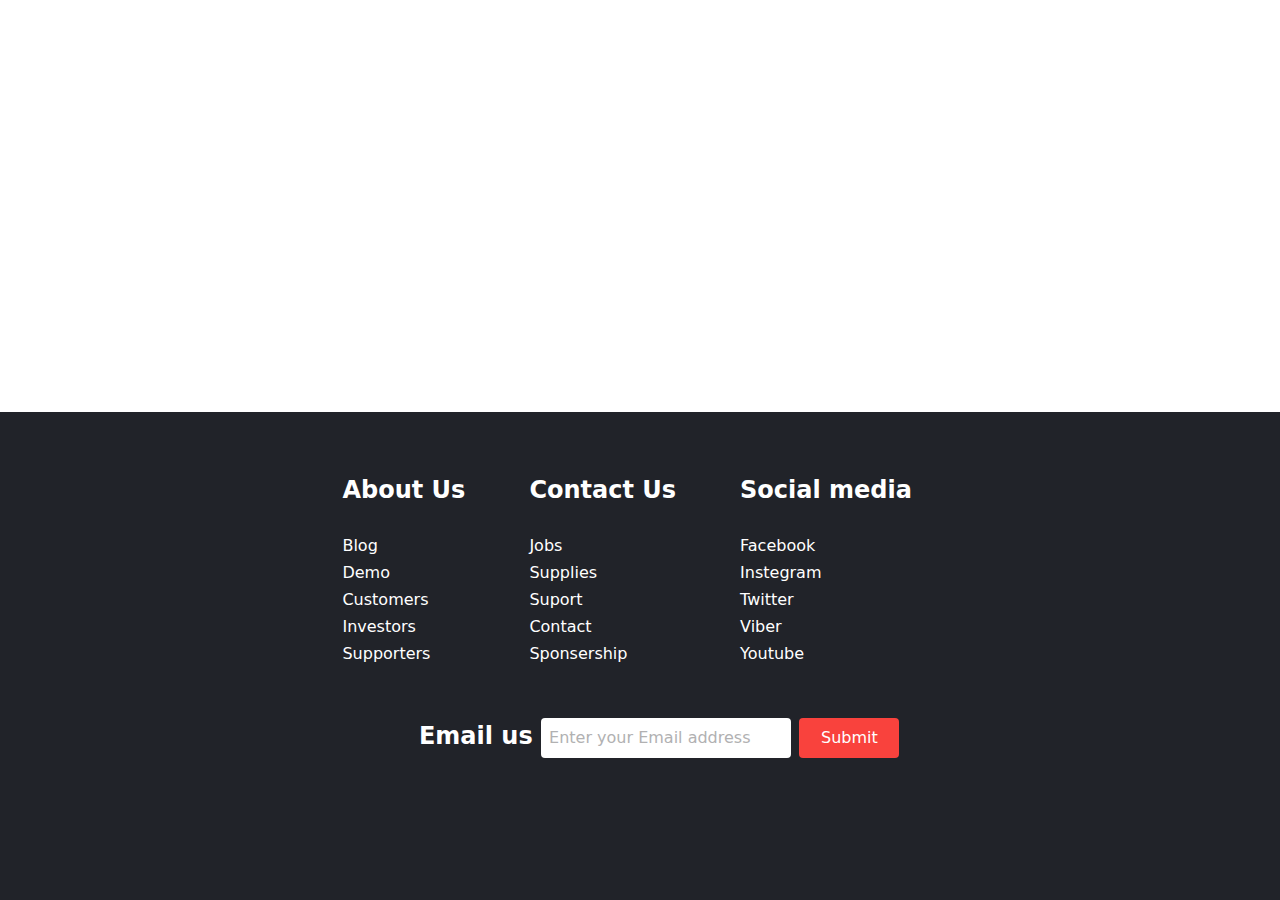
<file: index.html>
<!DOCTYPE html>
<html lang="en">
<head>
    <meta charset="UTF-8">
    <meta http-equiv="X-UA-Compatible" content="IE=edge">
    <meta name="viewport" content="width=device-width, initial-scale=1.0">
    <title>footer</title>
    <link rel="stylesheet" href="style.css">
</head>
<body>
    
    <footer class="a">
<div class="footer">
    <div class="a-1 b">
        <h2>About Us</h2>
        <a href="#">Blog</a>
        <a href="#">Demo</a>
        <a href="#">Customers</a>
        <a href="#">Investors</a>
        <a href="#">Supporters</a>
    </div>
    <div class="a-1" c>
        <h2>Contact Us</h2>
        <a href="#">Jobs</a>
        <a href="#">Supplies</a>
        <a href="#">Suport</a>
        <a href="#">Contact</a>
        <a href="#">Sponsership</a>
    </div>
    <div class="a-1" d>
        <h2>Social media</h2>
        <a href="#">Facebook</a>
        <a href="#">Instegram</a>
        <a href="#">Twitter</a>
        <a href="#">Viber</a>
        <a href="#">Youtube</a>
    </div>
    <div class="footer-email-form">
        <h2>
            Email us
            <input type="email" name="footer-email" id="footer-email" placeholder="Enter your Email address">
            <input type="submit" id="footer-email-btn">
        </h2>
    </div>
</div>
    </footer>
</body>
</html>
</file>
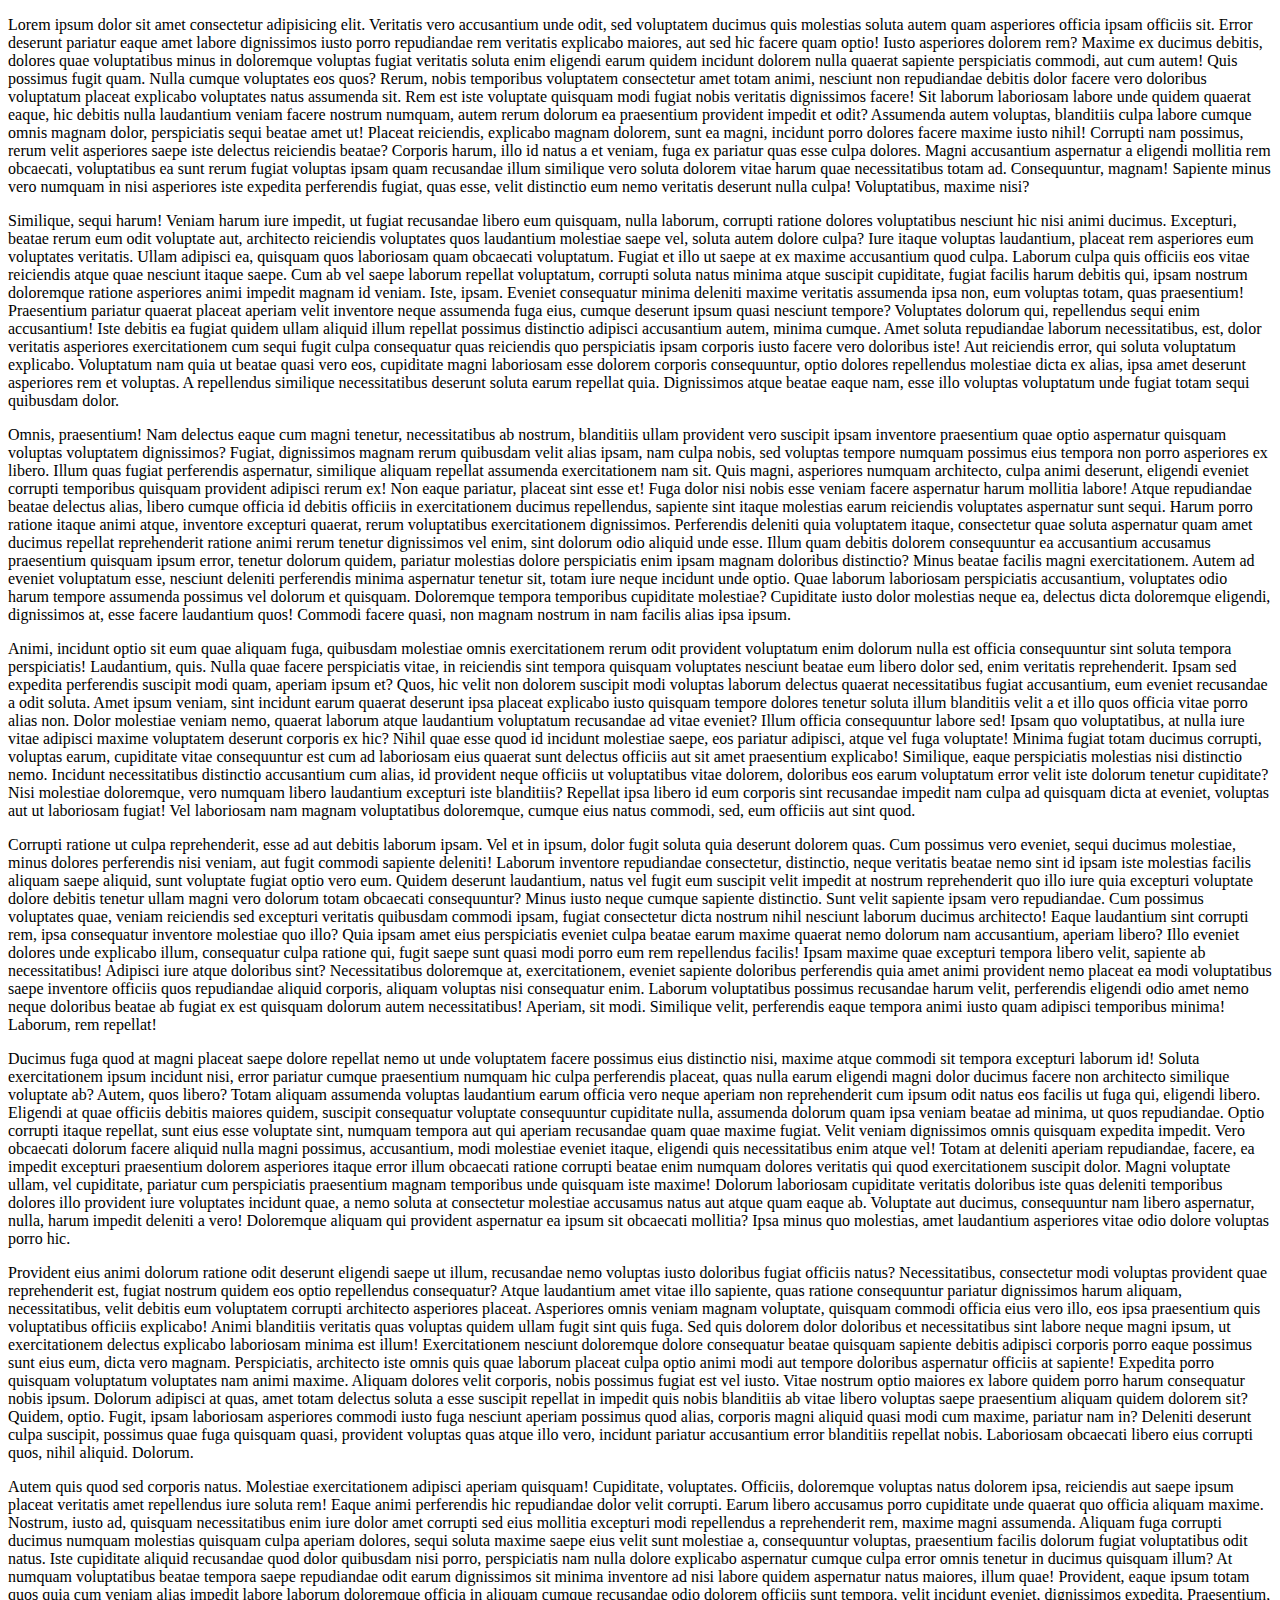
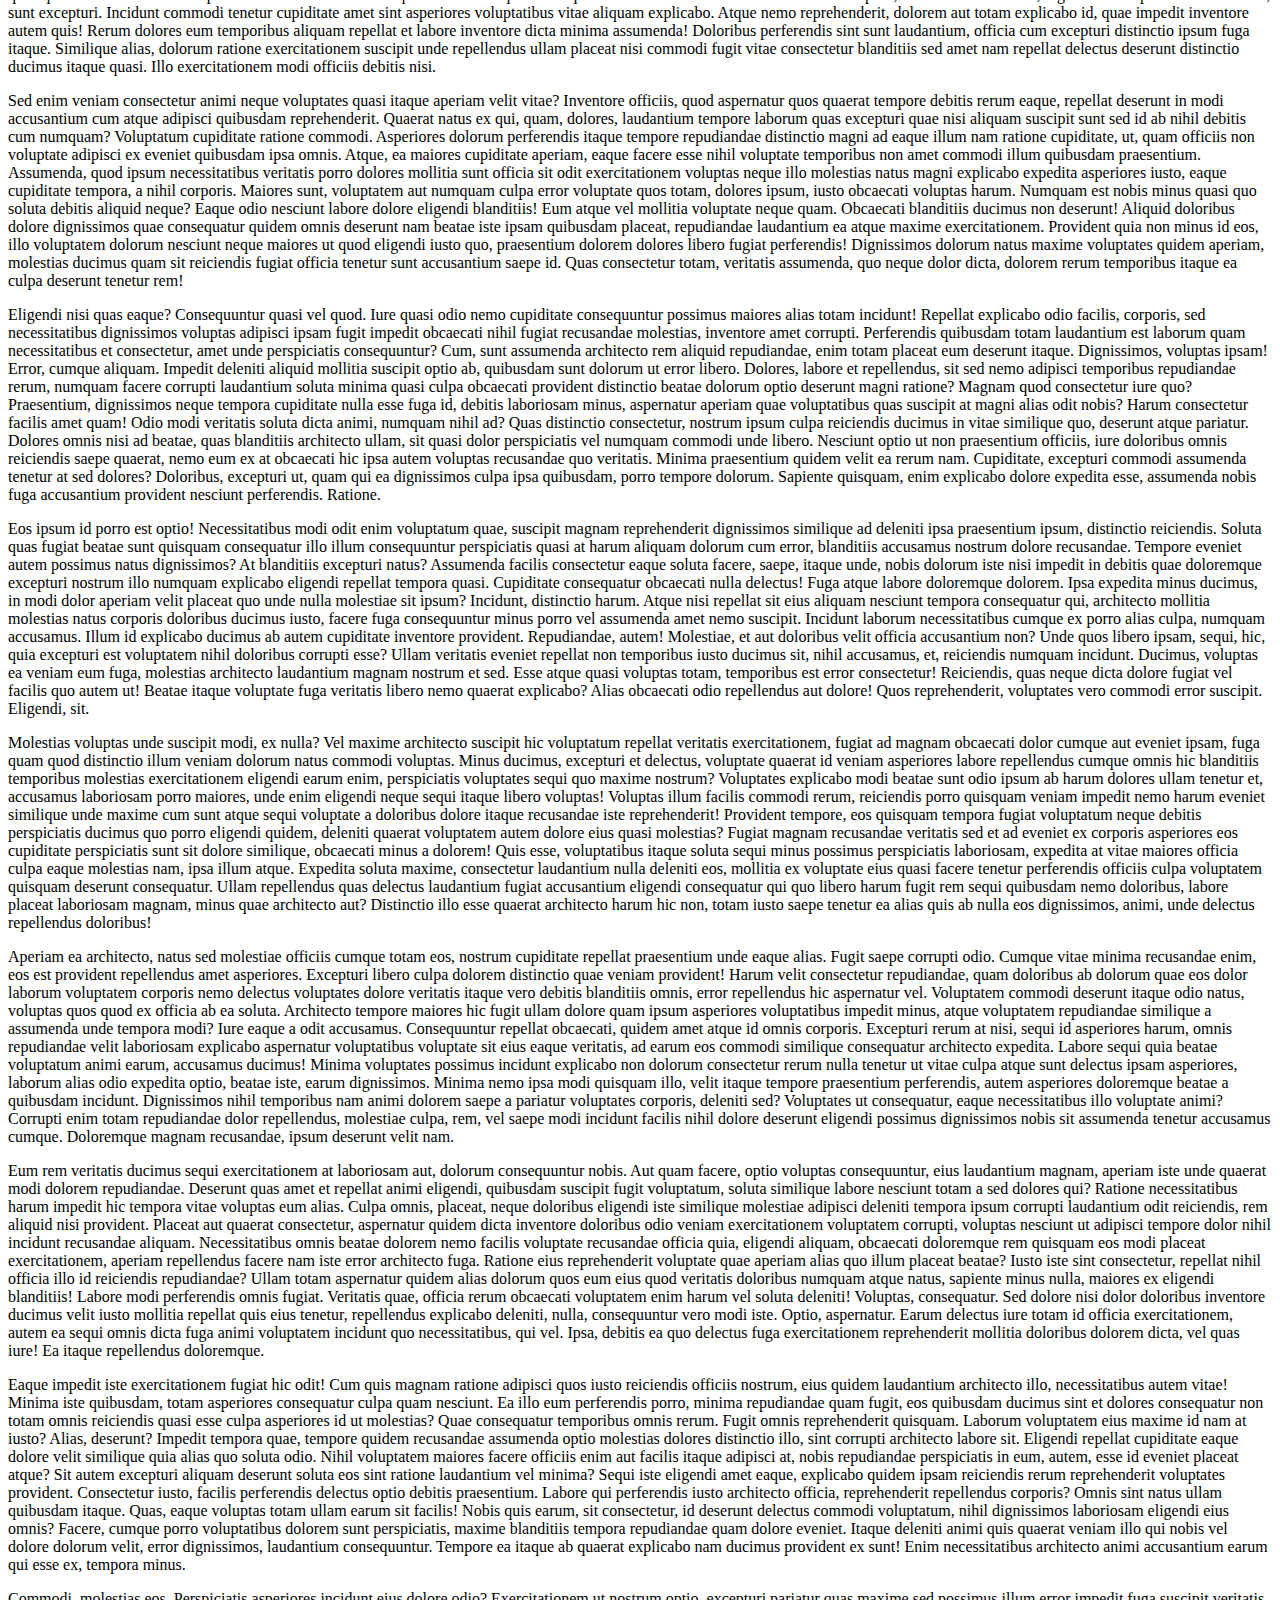
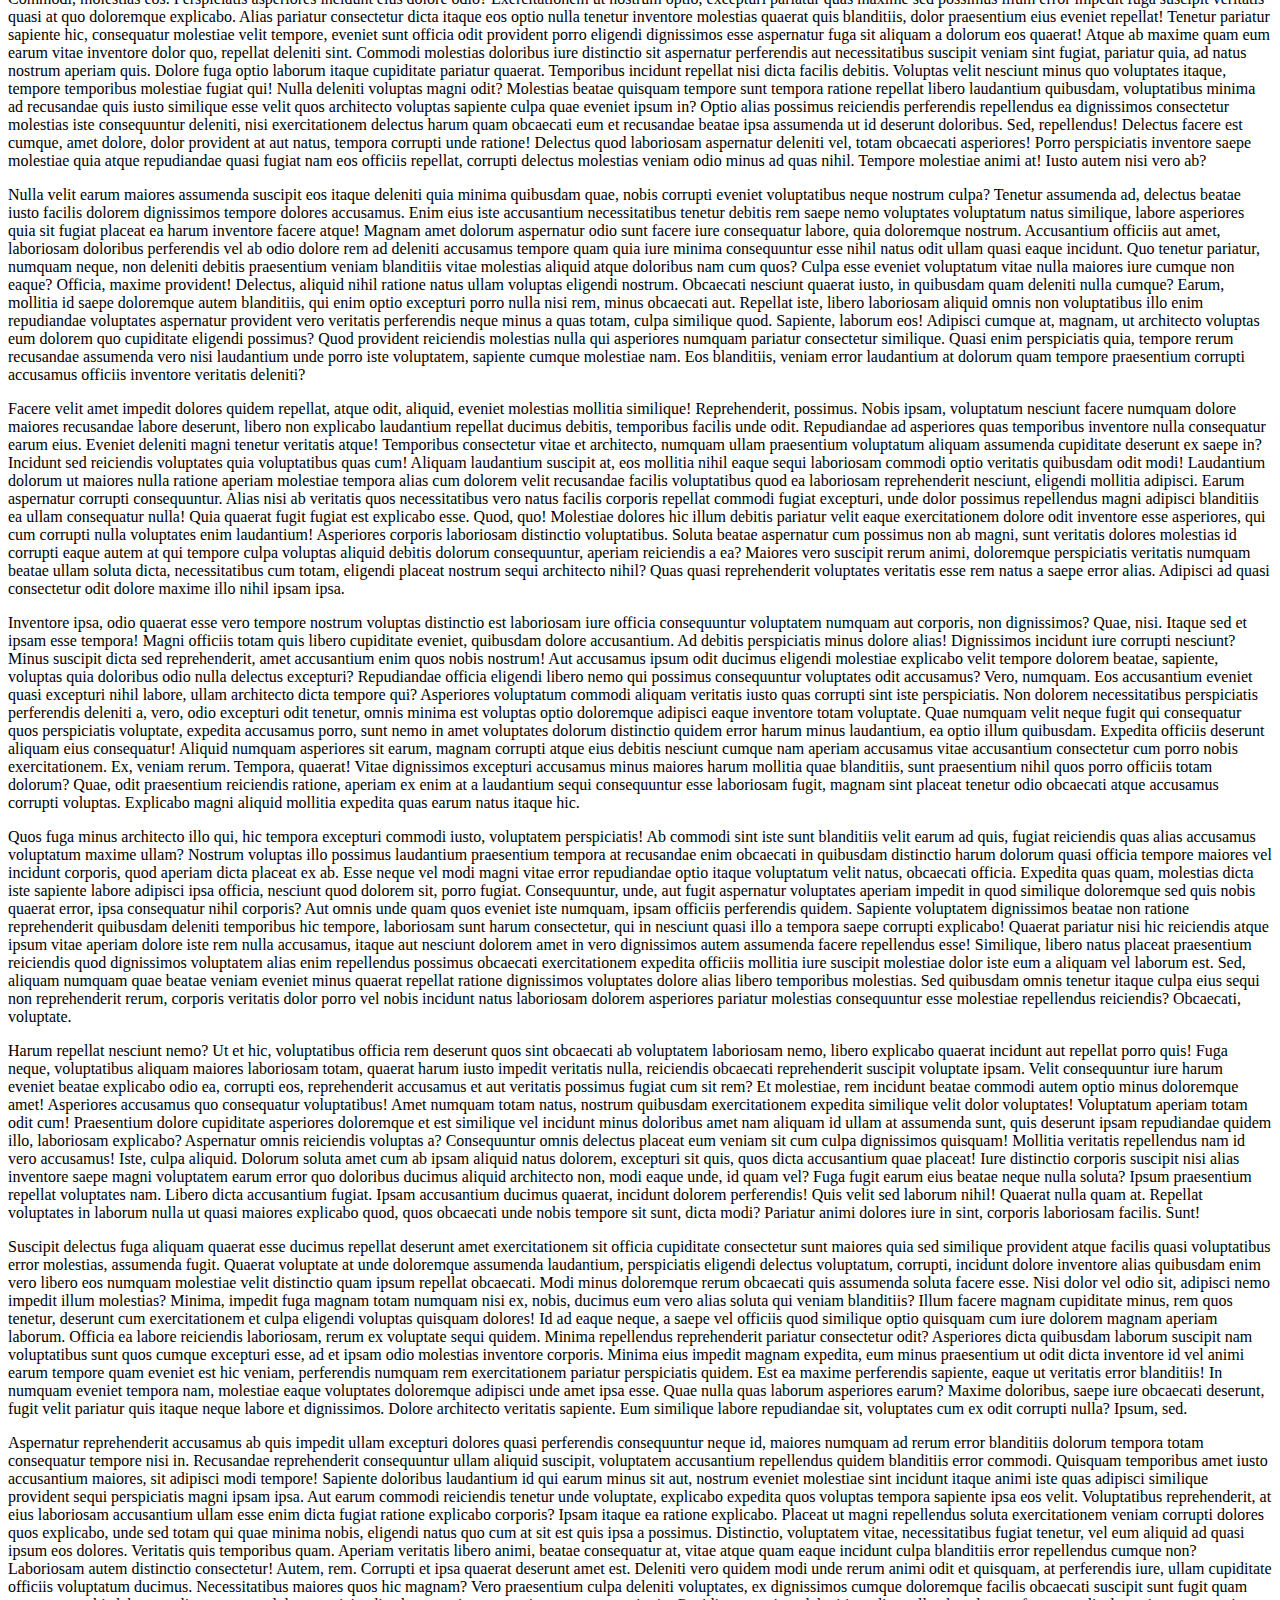
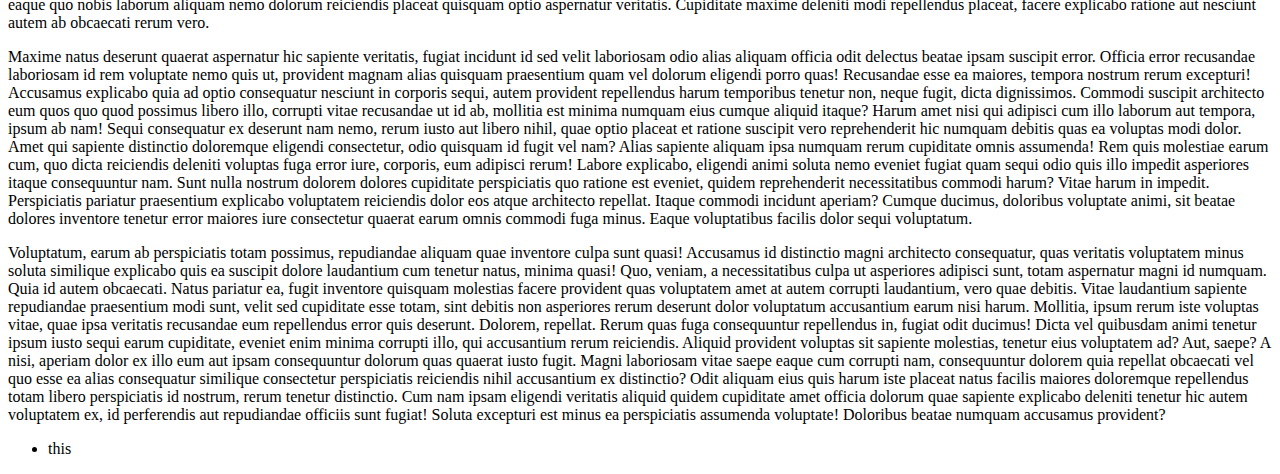
<file: new.html>
<!DOCTYPE html>
<html lang="en">
<head>
    <meta charset="UTF-8">
    <meta http-equiv="X-UA-Compatible" content="IE=edge">
    <meta name="viewport" content="width=device-width, initial-scale=1.0">
    <title>Document</title>
    <link rel="stylesheet" href="style1.css">
</head>
<body>

   <p>Lorem ipsum dolor sit amet consectetur adipisicing elit. Veritatis vero accusantium unde odit, sed voluptatem ducimus quis molestias soluta autem quam asperiores officia ipsam officiis sit. Error deserunt pariatur eaque amet labore dignissimos iusto porro repudiandae rem veritatis explicabo maiores, aut sed hic facere quam optio! Iusto asperiores dolorem rem? Maxime ex ducimus debitis, dolores quae voluptatibus minus in doloremque voluptas fugiat veritatis soluta enim eligendi earum quidem incidunt dolorem nulla quaerat sapiente perspiciatis commodi, aut cum autem! Quis possimus fugit quam. Nulla cumque voluptates eos quos? Rerum, nobis temporibus voluptatem consectetur amet totam animi, nesciunt non repudiandae debitis dolor facere vero doloribus voluptatum placeat explicabo voluptates natus assumenda sit. Rem est iste voluptate quisquam modi fugiat nobis veritatis dignissimos facere! Sit laborum laboriosam labore unde quidem quaerat eaque, hic debitis nulla laudantium veniam facere nostrum numquam, autem rerum dolorum ea praesentium provident impedit et odit? Assumenda autem voluptas, blanditiis culpa labore cumque omnis magnam dolor, perspiciatis sequi beatae amet ut! Placeat reiciendis, explicabo magnam dolorem, sunt ea magni, incidunt porro dolores facere maxime iusto nihil! Corrupti nam possimus, rerum velit asperiores saepe iste delectus reiciendis beatae? Corporis harum, illo id natus a et veniam, fuga ex pariatur quas esse culpa dolores. Magni accusantium aspernatur a eligendi mollitia rem obcaecati, voluptatibus ea sunt rerum fugiat voluptas ipsam quam recusandae illum similique vero soluta dolorem vitae harum quae necessitatibus totam ad. Consequuntur, magnam! Sapiente minus vero numquam in nisi asperiores iste expedita perferendis fugiat, quas esse, velit distinctio eum nemo veritatis deserunt nulla culpa! Voluptatibus, maxime nisi?</p>
   <p>Similique, sequi harum! Veniam harum iure impedit, ut fugiat recusandae libero eum quisquam, nulla laborum, corrupti ratione dolores voluptatibus nesciunt hic nisi animi ducimus. Excepturi, beatae rerum eum odit voluptate aut, architecto reiciendis voluptates quos laudantium molestiae saepe vel, soluta autem dolore culpa? Iure itaque voluptas laudantium, placeat rem asperiores eum voluptates veritatis. Ullam adipisci ea, quisquam quos laboriosam quam obcaecati voluptatum. Fugiat et illo ut saepe at ex maxime accusantium quod culpa. Laborum culpa quis officiis eos vitae reiciendis atque quae nesciunt itaque saepe. Cum ab vel saepe laborum repellat voluptatum, corrupti soluta natus minima atque suscipit cupiditate, fugiat facilis harum debitis qui, ipsam nostrum doloremque ratione asperiores animi impedit magnam id veniam. Iste, ipsam. Eveniet consequatur minima deleniti maxime veritatis assumenda ipsa non, eum voluptas totam, quas praesentium! Praesentium pariatur quaerat placeat aperiam velit inventore neque assumenda fuga eius, cumque deserunt ipsum quasi nesciunt tempore? Voluptates dolorum qui, repellendus sequi enim accusantium! Iste debitis ea fugiat quidem ullam aliquid illum repellat possimus distinctio adipisci accusantium autem, minima cumque. Amet soluta repudiandae laborum necessitatibus, est, dolor veritatis asperiores exercitationem cum sequi fugit culpa consequatur quas reiciendis quo perspiciatis ipsam corporis iusto facere vero doloribus iste! Aut reiciendis error, qui soluta voluptatum explicabo. Voluptatum nam quia ut beatae quasi vero eos, cupiditate magni laboriosam esse dolorem corporis consequuntur, optio dolores repellendus molestiae dicta ex alias, ipsa amet deserunt asperiores rem et voluptas. A repellendus similique necessitatibus deserunt soluta earum repellat quia. Dignissimos atque beatae eaque nam, esse illo voluptas voluptatum unde fugiat totam sequi quibusdam dolor.</p>
   <p>Omnis, praesentium! Nam delectus eaque cum magni tenetur, necessitatibus ab nostrum, blanditiis ullam provident vero suscipit ipsam inventore praesentium quae optio aspernatur quisquam voluptas voluptatem dignissimos? Fugiat, dignissimos magnam rerum quibusdam velit alias ipsam, nam culpa nobis, sed voluptas tempore numquam possimus eius tempora non porro asperiores ex libero. Illum quas fugiat perferendis aspernatur, similique aliquam repellat assumenda exercitationem nam sit. Quis magni, asperiores numquam architecto, culpa animi deserunt, eligendi eveniet corrupti temporibus quisquam provident adipisci rerum ex! Non eaque pariatur, placeat sint esse et! Fuga dolor nisi nobis esse veniam facere aspernatur harum mollitia labore! Atque repudiandae beatae delectus alias, libero cumque officia id debitis officiis in exercitationem ducimus repellendus, sapiente sint itaque molestias earum reiciendis voluptates aspernatur sunt sequi. Harum porro ratione itaque animi atque, inventore excepturi quaerat, rerum voluptatibus exercitationem dignissimos. Perferendis deleniti quia voluptatem itaque, consectetur quae soluta aspernatur quam amet ducimus repellat reprehenderit ratione animi rerum tenetur dignissimos vel enim, sint dolorum odio aliquid unde esse. Illum quam debitis dolorem consequuntur ea accusantium accusamus praesentium quisquam ipsum error, tenetur dolorum quidem, pariatur molestias dolore perspiciatis enim ipsam magnam doloribus distinctio? Minus beatae facilis magni exercitationem. Autem ad eveniet voluptatum esse, nesciunt deleniti perferendis minima aspernatur tenetur sit, totam iure neque incidunt unde optio. Quae laborum laboriosam perspiciatis accusantium, voluptates odio harum tempore assumenda possimus vel dolorum et quisquam. Doloremque tempora temporibus cupiditate molestiae? Cupiditate iusto dolor molestias neque ea, delectus dicta doloremque eligendi, dignissimos at, esse facere laudantium quos! Commodi facere quasi, non magnam nostrum in nam facilis alias ipsa ipsum.</p>
   <p>Animi, incidunt optio sit eum quae aliquam fuga, quibusdam molestiae omnis exercitationem rerum odit provident voluptatum enim dolorum nulla est officia consequuntur sint soluta tempora perspiciatis! Laudantium, quis. Nulla quae facere perspiciatis vitae, in reiciendis sint tempora quisquam voluptates nesciunt beatae eum libero dolor sed, enim veritatis reprehenderit. Ipsam sed expedita perferendis suscipit modi quam, aperiam ipsum et? Quos, hic velit non dolorem suscipit modi voluptas laborum delectus quaerat necessitatibus fugiat accusantium, eum eveniet recusandae a odit soluta. Amet ipsum veniam, sint incidunt earum quaerat deserunt ipsa placeat explicabo iusto quisquam tempore dolores tenetur soluta illum blanditiis velit a et illo quos officia vitae porro alias non. Dolor molestiae veniam nemo, quaerat laborum atque laudantium voluptatum recusandae ad vitae eveniet? Illum officia consequuntur labore sed! Ipsam quo voluptatibus, at nulla iure vitae adipisci maxime voluptatem deserunt corporis ex hic? Nihil quae esse quod id incidunt molestiae saepe, eos pariatur adipisci, atque vel fuga voluptate! Minima fugiat totam ducimus corrupti, voluptas earum, cupiditate vitae consequuntur est cum ad laboriosam eius quaerat sunt delectus officiis aut sit amet praesentium explicabo! Similique, eaque perspiciatis molestias nisi distinctio nemo. Incidunt necessitatibus distinctio accusantium cum alias, id provident neque officiis ut voluptatibus vitae dolorem, doloribus eos earum voluptatum error velit iste dolorum tenetur cupiditate? Nisi molestiae doloremque, vero numquam libero laudantium excepturi iste blanditiis? Repellat ipsa libero id eum corporis sint recusandae impedit nam culpa ad quisquam dicta at eveniet, voluptas aut ut laboriosam fugiat! Vel laboriosam nam magnam voluptatibus doloremque, cumque eius natus commodi, sed, eum officiis aut sint quod.</p>
   <p>Corrupti ratione ut culpa reprehenderit, esse ad aut debitis laborum ipsam. Vel et in ipsum, dolor fugit soluta quia deserunt dolorem quas. Cum possimus vero eveniet, sequi ducimus molestiae, minus dolores perferendis nisi veniam, aut fugit commodi sapiente deleniti! Laborum inventore repudiandae consectetur, distinctio, neque veritatis beatae nemo sint id ipsam iste molestias facilis aliquam saepe aliquid, sunt voluptate fugiat optio vero eum. Quidem deserunt laudantium, natus vel fugit eum suscipit velit impedit at nostrum reprehenderit quo illo iure quia excepturi voluptate dolore debitis tenetur ullam magni vero dolorum totam obcaecati consequuntur? Minus iusto neque cumque sapiente distinctio. Sunt velit sapiente ipsam vero repudiandae. Cum possimus voluptates quae, veniam reiciendis sed excepturi veritatis quibusdam commodi ipsam, fugiat consectetur dicta nostrum nihil nesciunt laborum ducimus architecto! Eaque laudantium sint corrupti rem, ipsa consequatur inventore molestiae quo illo? Quia ipsam amet eius perspiciatis eveniet culpa beatae earum maxime quaerat nemo dolorum nam accusantium, aperiam libero? Illo eveniet dolores unde explicabo illum, consequatur culpa ratione qui, fugit saepe sunt quasi modi porro eum rem repellendus facilis! Ipsam maxime quae excepturi tempora libero velit, sapiente ab necessitatibus! Adipisci iure atque doloribus sint? Necessitatibus doloremque at, exercitationem, eveniet sapiente doloribus perferendis quia amet animi provident nemo placeat ea modi voluptatibus saepe inventore officiis quos repudiandae aliquid corporis, aliquam voluptas nisi consequatur enim. Laborum voluptatibus possimus recusandae harum velit, perferendis eligendi odio amet nemo neque doloribus beatae ab fugiat ex est quisquam dolorum autem necessitatibus! Aperiam, sit modi. Similique velit, perferendis eaque tempora animi iusto quam adipisci temporibus minima! Laborum, rem repellat!</p>
   <p>Ducimus fuga quod at magni placeat saepe dolore repellat nemo ut unde voluptatem facere possimus eius distinctio nisi, maxime atque commodi sit tempora excepturi laborum id! Soluta exercitationem ipsum incidunt nisi, error pariatur cumque praesentium numquam hic culpa perferendis placeat, quas nulla earum eligendi magni dolor ducimus facere non architecto similique voluptate ab? Autem, quos libero? Totam aliquam assumenda voluptas laudantium earum officia vero neque aperiam non reprehenderit cum ipsum odit natus eos facilis ut fuga qui, eligendi libero. Eligendi at quae officiis debitis maiores quidem, suscipit consequatur voluptate consequuntur cupiditate nulla, assumenda dolorum quam ipsa veniam beatae ad minima, ut quos repudiandae. Optio corrupti itaque repellat, sunt eius esse voluptate sint, numquam tempora aut qui aperiam recusandae quam quae maxime fugiat. Velit veniam dignissimos omnis quisquam expedita impedit. Vero obcaecati dolorum facere aliquid nulla magni possimus, accusantium, modi molestiae eveniet itaque, eligendi quis necessitatibus enim atque vel! Totam at deleniti aperiam repudiandae, facere, ea impedit excepturi praesentium dolorem asperiores itaque error illum obcaecati ratione corrupti beatae enim numquam dolores veritatis qui quod exercitationem suscipit dolor. Magni voluptate ullam, vel cupiditate, pariatur cum perspiciatis praesentium magnam temporibus unde quisquam iste maxime! Dolorum laboriosam cupiditate veritatis doloribus iste quas deleniti temporibus dolores illo provident iure voluptates incidunt quae, a nemo soluta at consectetur molestiae accusamus natus aut atque quam eaque ab. Voluptate aut ducimus, consequuntur nam libero aspernatur, nulla, harum impedit deleniti a vero! Doloremque aliquam qui provident aspernatur ea ipsum sit obcaecati mollitia? Ipsa minus quo molestias, amet laudantium asperiores vitae odio dolore voluptas porro hic.</p>
   <p>Provident eius animi dolorum ratione odit deserunt eligendi saepe ut illum, recusandae nemo voluptas iusto doloribus fugiat officiis natus? Necessitatibus, consectetur modi voluptas provident quae reprehenderit est, fugiat nostrum quidem eos optio repellendus consequatur? Atque laudantium amet vitae illo sapiente, quas ratione consequuntur pariatur dignissimos harum aliquam, necessitatibus, velit debitis eum voluptatem corrupti architecto asperiores placeat. Asperiores omnis veniam magnam voluptate, quisquam commodi officia eius vero illo, eos ipsa praesentium quis voluptatibus officiis explicabo! Animi blanditiis veritatis quas voluptas quidem ullam fugit sint quis fuga. Sed quis dolorem dolor doloribus et necessitatibus sint labore neque magni ipsum, ut exercitationem delectus explicabo laboriosam minima est illum! Exercitationem nesciunt doloremque dolore consequatur beatae quisquam sapiente debitis adipisci corporis porro eaque possimus sunt eius eum, dicta vero magnam. Perspiciatis, architecto iste omnis quis quae laborum placeat culpa optio animi modi aut tempore doloribus aspernatur officiis at sapiente! Expedita porro quisquam voluptatum voluptates nam animi maxime. Aliquam dolores velit corporis, nobis possimus fugiat est vel iusto. Vitae nostrum optio maiores ex labore quidem porro harum consequatur nobis ipsum. Dolorum adipisci at quas, amet totam delectus soluta a esse suscipit repellat in impedit quis nobis blanditiis ab vitae libero voluptas saepe praesentium aliquam quidem dolorem sit? Quidem, optio. Fugit, ipsam laboriosam asperiores commodi iusto fuga nesciunt aperiam possimus quod alias, corporis magni aliquid quasi modi cum maxime, pariatur nam in? Deleniti deserunt culpa suscipit, possimus quae fuga quisquam quasi, provident voluptas quas atque illo vero, incidunt pariatur accusantium error blanditiis repellat nobis. Laboriosam obcaecati libero eius corrupti quos, nihil aliquid. Dolorum.</p>
   <p>Autem quis quod sed corporis natus. Molestiae exercitationem adipisci aperiam quisquam! Cupiditate, voluptates. Officiis, doloremque voluptas natus dolorem ipsa, reiciendis aut saepe ipsum placeat veritatis amet repellendus iure soluta rem! Eaque animi perferendis hic repudiandae dolor velit corrupti. Earum libero accusamus porro cupiditate unde quaerat quo officia aliquam maxime. Nostrum, iusto ad, quisquam necessitatibus enim iure dolor amet corrupti sed eius mollitia excepturi modi repellendus a reprehenderit rem, maxime magni assumenda. Aliquam fuga corrupti ducimus numquam molestias quisquam culpa aperiam dolores, sequi soluta maxime saepe eius velit sunt molestiae a, consequuntur voluptas, praesentium facilis dolorum fugiat voluptatibus odit natus. Iste cupiditate aliquid recusandae quod dolor quibusdam nisi porro, perspiciatis nam nulla dolore explicabo aspernatur cumque culpa error omnis tenetur in ducimus quisquam illum? At numquam voluptatibus beatae tempora saepe repudiandae odit earum dignissimos sit minima inventore ad nisi labore quidem aspernatur natus maiores, illum quae! Provident, eaque ipsum totam quos quia cum veniam alias impedit labore laborum doloremque officia in aliquam cumque recusandae odio dolorem officiis sunt tempora, velit incidunt eveniet, dignissimos expedita. Praesentium, sunt excepturi. Incidunt commodi tenetur cupiditate amet sint asperiores voluptatibus vitae aliquam explicabo. Atque nemo reprehenderit, dolorem aut totam explicabo id, quae impedit inventore autem quis! Rerum dolores eum temporibus aliquam repellat et labore inventore dicta minima assumenda! Doloribus perferendis sint sunt laudantium, officia cum excepturi distinctio ipsum fuga itaque. Similique alias, dolorum ratione exercitationem suscipit unde repellendus ullam placeat nisi commodi fugit vitae consectetur blanditiis sed amet nam repellat delectus deserunt distinctio ducimus itaque quasi. Illo exercitationem modi officiis debitis nisi.</p>
   <p>Sed enim veniam consectetur animi neque voluptates quasi itaque aperiam velit vitae? Inventore officiis, quod aspernatur quos quaerat tempore debitis rerum eaque, repellat deserunt in modi accusantium cum atque adipisci quibusdam reprehenderit. Quaerat natus ex qui, quam, dolores, laudantium tempore laborum quas excepturi quae nisi aliquam suscipit sunt sed id ab nihil debitis cum numquam? Voluptatum cupiditate ratione commodi. Asperiores dolorum perferendis itaque tempore repudiandae distinctio magni ad eaque illum nam ratione cupiditate, ut, quam officiis non voluptate adipisci ex eveniet quibusdam ipsa omnis. Atque, ea maiores cupiditate aperiam, eaque facere esse nihil voluptate temporibus non amet commodi illum quibusdam praesentium. Assumenda, quod ipsum necessitatibus veritatis porro dolores mollitia sunt officia sit odit exercitationem voluptas neque illo molestias natus magni explicabo expedita asperiores iusto, eaque cupiditate tempora, a nihil corporis. Maiores sunt, voluptatem aut numquam culpa error voluptate quos totam, dolores ipsum, iusto obcaecati voluptas harum. Numquam est nobis minus quasi quo soluta debitis aliquid neque? Eaque odio nesciunt labore dolore eligendi blanditiis! Eum atque vel mollitia voluptate neque quam. Obcaecati blanditiis ducimus non deserunt! Aliquid doloribus dolore dignissimos quae consequatur quidem omnis deserunt nam beatae iste ipsam quibusdam placeat, repudiandae laudantium ea atque maxime exercitationem. Provident quia non minus id eos, illo voluptatem dolorum nesciunt neque maiores ut quod eligendi iusto quo, praesentium dolorem dolores libero fugiat perferendis! Dignissimos dolorum natus maxime voluptates quidem aperiam, molestias ducimus quam sit reiciendis fugiat officia tenetur sunt accusantium saepe id. Quas consectetur totam, veritatis assumenda, quo neque dolor dicta, dolorem rerum temporibus itaque ea culpa deserunt tenetur rem!</p>
   <p>Eligendi nisi quas eaque? Consequuntur quasi vel quod. Iure quasi odio nemo cupiditate consequuntur possimus maiores alias totam incidunt! Repellat explicabo odio facilis, corporis, sed necessitatibus dignissimos voluptas adipisci ipsam fugit impedit obcaecati nihil fugiat recusandae molestias, inventore amet corrupti. Perferendis quibusdam totam laudantium est laborum quam necessitatibus et consectetur, amet unde perspiciatis consequuntur? Cum, sunt assumenda architecto rem aliquid repudiandae, enim totam placeat eum deserunt itaque. Dignissimos, voluptas ipsam! Error, cumque aliquam. Impedit deleniti aliquid mollitia suscipit optio ab, quibusdam sunt dolorum ut error libero. Dolores, labore et repellendus, sit sed nemo adipisci temporibus repudiandae rerum, numquam facere corrupti laudantium soluta minima quasi culpa obcaecati provident distinctio beatae dolorum optio deserunt magni ratione? Magnam quod consectetur iure quo? Praesentium, dignissimos neque tempora cupiditate nulla esse fuga id, debitis laboriosam minus, aspernatur aperiam quae voluptatibus quas suscipit at magni alias odit nobis? Harum consectetur facilis amet quam! Odio modi veritatis soluta dicta animi, numquam nihil ad? Quas distinctio consectetur, nostrum ipsum culpa reiciendis ducimus in vitae similique quo, deserunt atque pariatur. Dolores omnis nisi ad beatae, quas blanditiis architecto ullam, sit quasi dolor perspiciatis vel numquam commodi unde libero. Nesciunt optio ut non praesentium officiis, iure doloribus omnis reiciendis saepe quaerat, nemo eum ex at obcaecati hic ipsa autem voluptas recusandae quo veritatis. Minima praesentium quidem velit ea rerum nam. Cupiditate, excepturi commodi assumenda tenetur at sed dolores? Doloribus, excepturi ut, quam qui ea dignissimos culpa ipsa quibusdam, porro tempore dolorum. Sapiente quisquam, enim explicabo dolore expedita esse, assumenda nobis fuga accusantium provident nesciunt perferendis. Ratione.</p>
   <p>Eos ipsum id porro est optio! Necessitatibus modi odit enim voluptatum quae, suscipit magnam reprehenderit dignissimos similique ad deleniti ipsa praesentium ipsum, distinctio reiciendis. Soluta quas fugiat beatae sunt quisquam consequatur illo illum consequuntur perspiciatis quasi at harum aliquam dolorum cum error, blanditiis accusamus nostrum dolore recusandae. Tempore eveniet autem possimus natus dignissimos? At blanditiis excepturi natus? Assumenda facilis consectetur eaque soluta facere, saepe, itaque unde, nobis dolorum iste nisi impedit in debitis quae doloremque excepturi nostrum illo numquam explicabo eligendi repellat tempora quasi. Cupiditate consequatur obcaecati nulla delectus! Fuga atque labore doloremque dolorem. Ipsa expedita minus ducimus, in modi dolor aperiam velit placeat quo unde nulla molestiae sit ipsum? Incidunt, distinctio harum. Atque nisi repellat sit eius aliquam nesciunt tempora consequatur qui, architecto mollitia molestias natus corporis doloribus ducimus iusto, facere fuga consequuntur minus porro vel assumenda amet nemo suscipit. Incidunt laborum necessitatibus cumque ex porro alias culpa, numquam accusamus. Illum id explicabo ducimus ab autem cupiditate inventore provident. Repudiandae, autem! Molestiae, et aut doloribus velit officia accusantium non? Unde quos libero ipsam, sequi, hic, quia excepturi est voluptatem nihil doloribus corrupti esse? Ullam veritatis eveniet repellat non temporibus iusto ducimus sit, nihil accusamus, et, reiciendis numquam incidunt. Ducimus, voluptas ea veniam eum fuga, molestias architecto laudantium magnam nostrum et sed. Esse atque quasi voluptas totam, temporibus est error consectetur! Reiciendis, quas neque dicta dolore fugiat vel facilis quo autem ut! Beatae itaque voluptate fuga veritatis libero nemo quaerat explicabo? Alias obcaecati odio repellendus aut dolore! Quos reprehenderit, voluptates vero commodi error suscipit. Eligendi, sit.</p>
   <p>Molestias voluptas unde suscipit modi, ex nulla? Vel maxime architecto suscipit hic voluptatum repellat veritatis exercitationem, fugiat ad magnam obcaecati dolor cumque aut eveniet ipsam, fuga quam quod distinctio illum veniam dolorum natus commodi voluptas. Minus ducimus, excepturi et delectus, voluptate quaerat id veniam asperiores labore repellendus cumque omnis hic blanditiis temporibus molestias exercitationem eligendi earum enim, perspiciatis voluptates sequi quo maxime nostrum? Voluptates explicabo modi beatae sunt odio ipsum ab harum dolores ullam tenetur et, accusamus laboriosam porro maiores, unde enim eligendi neque sequi itaque libero voluptas! Voluptas illum facilis commodi rerum, reiciendis porro quisquam veniam impedit nemo harum eveniet similique unde maxime cum sunt atque sequi voluptate a doloribus dolore itaque recusandae iste reprehenderit! Provident tempore, eos quisquam tempora fugiat voluptatum neque debitis perspiciatis ducimus quo porro eligendi quidem, deleniti quaerat voluptatem autem dolore eius quasi molestias? Fugiat magnam recusandae veritatis sed et ad eveniet ex corporis asperiores eos cupiditate perspiciatis sunt sit dolore similique, obcaecati minus a dolorem! Quis esse, voluptatibus itaque soluta sequi minus possimus perspiciatis laboriosam, expedita at vitae maiores officia culpa eaque molestias nam, ipsa illum atque. Expedita soluta maxime, consectetur laudantium nulla deleniti eos, mollitia ex voluptate eius quasi facere tenetur perferendis officiis culpa voluptatem quisquam deserunt consequatur. Ullam repellendus quas delectus laudantium fugiat accusantium eligendi consequatur qui quo libero harum fugit rem sequi quibusdam nemo doloribus, labore placeat laboriosam magnam, minus quae architecto aut? Distinctio illo esse quaerat architecto harum hic non, totam iusto saepe tenetur ea alias quis ab nulla eos dignissimos, animi, unde delectus repellendus doloribus!</p>
   <p>Aperiam ea architecto, natus sed molestiae officiis cumque totam eos, nostrum cupiditate repellat praesentium unde eaque alias. Fugit saepe corrupti odio. Cumque vitae minima recusandae enim, eos est provident repellendus amet asperiores. Excepturi libero culpa dolorem distinctio quae veniam provident! Harum velit consectetur repudiandae, quam doloribus ab dolorum quae eos dolor laborum voluptatem corporis nemo delectus voluptates dolore veritatis itaque vero debitis blanditiis omnis, error repellendus hic aspernatur vel. Voluptatem commodi deserunt itaque odio natus, voluptas quos quod ex officia ab ea soluta. Architecto tempore maiores hic fugit ullam dolore quam ipsum asperiores voluptatibus impedit minus, atque voluptatem repudiandae similique a assumenda unde tempora modi? Iure eaque a odit accusamus. Consequuntur repellat obcaecati, quidem amet atque id omnis corporis. Excepturi rerum at nisi, sequi id asperiores harum, omnis repudiandae velit laboriosam explicabo aspernatur voluptatibus voluptate sit eius eaque veritatis, ad earum eos commodi similique consequatur architecto expedita. Labore sequi quia beatae voluptatum animi earum, accusamus ducimus! Minima voluptates possimus incidunt explicabo non dolorum consectetur rerum nulla tenetur ut vitae culpa atque sunt delectus ipsam asperiores, laborum alias odio expedita optio, beatae iste, earum dignissimos. Minima nemo ipsa modi quisquam illo, velit itaque tempore praesentium perferendis, autem asperiores doloremque beatae a quibusdam incidunt. Dignissimos nihil temporibus nam animi dolorem saepe a pariatur voluptates corporis, deleniti sed? Voluptates ut consequatur, eaque necessitatibus illo voluptate animi? Corrupti enim totam repudiandae dolor repellendus, molestiae culpa, rem, vel saepe modi incidunt facilis nihil dolore deserunt eligendi possimus dignissimos nobis sit assumenda tenetur accusamus cumque. Doloremque magnam recusandae, ipsum deserunt velit nam.</p>
   <p>Eum rem veritatis ducimus sequi exercitationem at laboriosam aut, dolorum consequuntur nobis. Aut quam facere, optio voluptas consequuntur, eius laudantium magnam, aperiam iste unde quaerat modi dolorem repudiandae. Deserunt quas amet et repellat animi eligendi, quibusdam suscipit fugit voluptatum, soluta similique labore nesciunt totam a sed dolores qui? Ratione necessitatibus harum impedit hic tempora vitae voluptas eum alias. Culpa omnis, placeat, neque doloribus eligendi iste similique molestiae adipisci deleniti tempora ipsum corrupti laudantium odit reiciendis, rem aliquid nisi provident. Placeat aut quaerat consectetur, aspernatur quidem dicta inventore doloribus odio veniam exercitationem voluptatem corrupti, voluptas nesciunt ut adipisci tempore dolor nihil incidunt recusandae aliquam. Necessitatibus omnis beatae dolorem nemo facilis voluptate recusandae officia quia, eligendi aliquam, obcaecati doloremque rem quisquam eos modi placeat exercitationem, aperiam repellendus facere nam iste error architecto fuga. Ratione eius reprehenderit voluptate quae aperiam alias quo illum placeat beatae? Iusto iste sint consectetur, repellat nihil officia illo id reiciendis repudiandae? Ullam totam aspernatur quidem alias dolorum quos eum eius quod veritatis doloribus numquam atque natus, sapiente minus nulla, maiores ex eligendi blanditiis! Labore modi perferendis omnis fugiat. Veritatis quae, officia rerum obcaecati voluptatem enim harum vel soluta deleniti! Voluptas, consequatur. Sed dolore nisi dolor doloribus inventore ducimus velit iusto mollitia repellat quis eius tenetur, repellendus explicabo deleniti, nulla, consequuntur vero modi iste. Optio, aspernatur. Earum delectus iure totam id officia exercitationem, autem ea sequi omnis dicta fuga animi voluptatem incidunt quo necessitatibus, qui vel. Ipsa, debitis ea quo delectus fuga exercitationem reprehenderit mollitia doloribus dolorem dicta, vel quas iure! Ea itaque repellendus doloremque.</p>
   <p>Eaque impedit iste exercitationem fugiat hic odit! Cum quis magnam ratione adipisci quos iusto reiciendis officiis nostrum, eius quidem laudantium architecto illo, necessitatibus autem vitae! Minima iste quibusdam, totam asperiores consequatur culpa quam nesciunt. Ea illo eum perferendis porro, minima repudiandae quam fugit, eos quibusdam ducimus sint et dolores consequatur non totam omnis reiciendis quasi esse culpa asperiores id ut molestias? Quae consequatur temporibus omnis rerum. Fugit omnis reprehenderit quisquam. Laborum voluptatem eius maxime id nam at iusto? Alias, deserunt? Impedit tempora quae, tempore quidem recusandae assumenda optio molestias dolores distinctio illo, sint corrupti architecto labore sit. Eligendi repellat cupiditate eaque dolore velit similique quia alias quo soluta odio. Nihil voluptatem maiores facere officiis enim aut facilis itaque adipisci at, nobis repudiandae perspiciatis in eum, autem, esse id eveniet placeat atque? Sit autem excepturi aliquam deserunt soluta eos sint ratione laudantium vel minima? Sequi iste eligendi amet eaque, explicabo quidem ipsam reiciendis rerum reprehenderit voluptates provident. Consectetur iusto, facilis perferendis delectus optio debitis praesentium. Labore qui perferendis iusto architecto officia, reprehenderit repellendus corporis? Omnis sint natus ullam quibusdam itaque. Quas, eaque voluptas totam ullam earum sit facilis! Nobis quis earum, sit consectetur, id deserunt delectus commodi voluptatum, nihil dignissimos laboriosam eligendi eius omnis? Facere, cumque porro voluptatibus dolorem sunt perspiciatis, maxime blanditiis tempora repudiandae quam dolore eveniet. Itaque deleniti animi quis quaerat veniam illo qui nobis vel dolore dolorum velit, error dignissimos, laudantium consequuntur. Tempore ea itaque ab quaerat explicabo nam ducimus provident ex sunt! Enim necessitatibus architecto animi accusantium earum qui esse ex, tempora minus.</p>
   <p>Commodi, molestias eos. Perspiciatis asperiores incidunt eius dolore odio? Exercitationem ut nostrum optio, excepturi pariatur quas maxime sed possimus illum error impedit fuga suscipit veritatis quasi at quo doloremque explicabo. Alias pariatur consectetur dicta itaque eos optio nulla tenetur inventore molestias quaerat quis blanditiis, dolor praesentium eius eveniet repellat! Tenetur pariatur sapiente hic, consequatur molestiae velit tempore, eveniet sunt officia odit provident porro eligendi dignissimos esse aspernatur fuga sit aliquam a dolorum eos quaerat! Atque ab maxime quam eum earum vitae inventore dolor quo, repellat deleniti sint. Commodi molestias doloribus iure distinctio sit aspernatur perferendis aut necessitatibus suscipit veniam sint fugiat, pariatur quia, ad natus nostrum aperiam quis. Dolore fuga optio laborum itaque cupiditate pariatur quaerat. Temporibus incidunt repellat nisi dicta facilis debitis. Voluptas velit nesciunt minus quo voluptates itaque, tempore temporibus molestiae fugiat qui! Nulla deleniti voluptas magni odit? Molestias beatae quisquam tempore sunt tempora ratione repellat libero laudantium quibusdam, voluptatibus minima ad recusandae quis iusto similique esse velit quos architecto voluptas sapiente culpa quae eveniet ipsum in? Optio alias possimus reiciendis perferendis repellendus ea dignissimos consectetur molestias iste consequuntur deleniti, nisi exercitationem delectus harum quam obcaecati eum et recusandae beatae ipsa assumenda ut id deserunt doloribus. Sed, repellendus! Delectus facere est cumque, amet dolore, dolor provident at aut natus, tempora corrupti unde ratione! Delectus quod laboriosam aspernatur deleniti vel, totam obcaecati asperiores! Porro perspiciatis inventore saepe molestiae quia atque repudiandae quasi fugiat nam eos officiis repellat, corrupti delectus molestias veniam odio minus ad quas nihil. Tempore molestiae animi at! Iusto autem nisi vero ab?</p>
   <p>Nulla velit earum maiores assumenda suscipit eos itaque deleniti quia minima quibusdam quae, nobis corrupti eveniet voluptatibus neque nostrum culpa? Tenetur assumenda ad, delectus beatae iusto facilis dolorem dignissimos tempore dolores accusamus. Enim eius iste accusantium necessitatibus tenetur debitis rem saepe nemo voluptates voluptatum natus similique, labore asperiores quia sit fugiat placeat ea harum inventore facere atque! Magnam amet dolorum aspernatur odio sunt facere iure consequatur labore, quia doloremque nostrum. Accusantium officiis aut amet, laboriosam doloribus perferendis vel ab odio dolore rem ad deleniti accusamus tempore quam quia iure minima consequuntur esse nihil natus odit ullam quasi eaque incidunt. Quo tenetur pariatur, numquam neque, non deleniti debitis praesentium veniam blanditiis vitae molestias aliquid atque doloribus nam cum quos? Culpa esse eveniet voluptatum vitae nulla maiores iure cumque non eaque? Officia, maxime provident! Delectus, aliquid nihil ratione natus ullam voluptas eligendi nostrum. Obcaecati nesciunt quaerat iusto, in quibusdam quam deleniti nulla cumque? Earum, mollitia id saepe doloremque autem blanditiis, qui enim optio excepturi porro nulla nisi rem, minus obcaecati aut. Repellat iste, libero laboriosam aliquid omnis non voluptatibus illo enim repudiandae voluptates aspernatur provident vero veritatis perferendis neque minus a quas totam, culpa similique quod. Sapiente, laborum eos! Adipisci cumque at, magnam, ut architecto voluptas eum dolorem quo cupiditate eligendi possimus? Quod provident reiciendis molestias nulla qui asperiores numquam pariatur consectetur similique. Quasi enim perspiciatis quia, tempore rerum recusandae assumenda vero nisi laudantium unde porro iste voluptatem, sapiente cumque molestiae nam. Eos blanditiis, veniam error laudantium at dolorum quam tempore praesentium corrupti accusamus officiis inventore veritatis deleniti?</p>
   <p>Facere velit amet impedit dolores quidem repellat, atque odit, aliquid, eveniet molestias mollitia similique! Reprehenderit, possimus. Nobis ipsam, voluptatum nesciunt facere numquam dolore maiores recusandae labore deserunt, libero non explicabo laudantium repellat ducimus debitis, temporibus facilis unde odit. Repudiandae ad asperiores quas temporibus inventore nulla consequatur earum eius. Eveniet deleniti magni tenetur veritatis atque! Temporibus consectetur vitae et architecto, numquam ullam praesentium voluptatum aliquam assumenda cupiditate deserunt ex saepe in? Incidunt sed reiciendis voluptates quia voluptatibus quas cum! Aliquam laudantium suscipit at, eos mollitia nihil eaque sequi laboriosam commodi optio veritatis quibusdam odit modi! Laudantium dolorum ut maiores nulla ratione aperiam molestiae tempora alias cum dolorem velit recusandae facilis voluptatibus quod ea laboriosam reprehenderit nesciunt, eligendi mollitia adipisci. Earum aspernatur corrupti consequuntur. Alias nisi ab veritatis quos necessitatibus vero natus facilis corporis repellat commodi fugiat excepturi, unde dolor possimus repellendus magni adipisci blanditiis ea ullam consequatur nulla! Quia quaerat fugit fugiat est explicabo esse. Quod, quo! Molestiae dolores hic illum debitis pariatur velit eaque exercitationem dolore odit inventore esse asperiores, qui cum corrupti nulla voluptates enim laudantium! Asperiores corporis laboriosam distinctio voluptatibus. Soluta beatae aspernatur cum possimus non ab magni, sunt veritatis dolores molestias id corrupti eaque autem at qui tempore culpa voluptas aliquid debitis dolorum consequuntur, aperiam reiciendis a ea? Maiores vero suscipit rerum animi, doloremque perspiciatis veritatis numquam beatae ullam soluta dicta, necessitatibus cum totam, eligendi placeat nostrum sequi architecto nihil? Quas quasi reprehenderit voluptates veritatis esse rem natus a saepe error alias. Adipisci ad quasi consectetur odit dolore maxime illo nihil ipsam ipsa.</p>
   <p>Inventore ipsa, odio quaerat esse vero tempore nostrum voluptas distinctio est laboriosam iure officia consequuntur voluptatem numquam aut corporis, non dignissimos? Quae, nisi. Itaque sed et ipsam esse tempora! Magni officiis totam quis libero cupiditate eveniet, quibusdam dolore accusantium. Ad debitis perspiciatis minus dolore alias! Dignissimos incidunt iure corrupti nesciunt? Minus suscipit dicta sed reprehenderit, amet accusantium enim quos nobis nostrum! Aut accusamus ipsum odit ducimus eligendi molestiae explicabo velit tempore dolorem beatae, sapiente, voluptas quia doloribus odio nulla delectus excepturi? Repudiandae officia eligendi libero nemo qui possimus consequuntur voluptates odit accusamus? Vero, numquam. Eos accusantium eveniet quasi excepturi nihil labore, ullam architecto dicta tempore qui? Asperiores voluptatum commodi aliquam veritatis iusto quas corrupti sint iste perspiciatis. Non dolorem necessitatibus perspiciatis perferendis deleniti a, vero, odio excepturi odit tenetur, omnis minima est voluptas optio doloremque adipisci eaque inventore totam voluptate. Quae numquam velit neque fugit qui consequatur quos perspiciatis voluptate, expedita accusamus porro, sunt nemo in amet voluptates dolorum distinctio quidem error harum minus laudantium, ea optio illum quibusdam. Expedita officiis deserunt aliquam eius consequatur! Aliquid numquam asperiores sit earum, magnam corrupti atque eius debitis nesciunt cumque nam aperiam accusamus vitae accusantium consectetur cum porro nobis exercitationem. Ex, veniam rerum. Tempora, quaerat! Vitae dignissimos excepturi accusamus minus maiores harum mollitia quae blanditiis, sunt praesentium nihil quos porro officiis totam dolorum? Quae, odit praesentium reiciendis ratione, aperiam ex enim at a laudantium sequi consequuntur esse laboriosam fugit, magnam sint placeat tenetur odio obcaecati atque accusamus corrupti voluptas. Explicabo magni aliquid mollitia expedita quas earum natus itaque hic.</p>
   <p>Quos fuga minus architecto illo qui, hic tempora excepturi commodi iusto, voluptatem perspiciatis! Ab commodi sint iste sunt blanditiis velit earum ad quis, fugiat reiciendis quas alias accusamus voluptatum maxime ullam? Nostrum voluptas illo possimus laudantium praesentium tempora at recusandae enim obcaecati in quibusdam distinctio harum dolorum quasi officia tempore maiores vel incidunt corporis, quod aperiam dicta placeat ex ab. Esse neque vel modi magni vitae error repudiandae optio itaque voluptatum velit natus, obcaecati officia. Expedita quas quam, molestias dicta iste sapiente labore adipisci ipsa officia, nesciunt quod dolorem sit, porro fugiat. Consequuntur, unde, aut fugit aspernatur voluptates aperiam impedit in quod similique doloremque sed quis nobis quaerat error, ipsa consequatur nihil corporis? Aut omnis unde quam quos eveniet iste numquam, ipsam officiis perferendis quidem. Sapiente voluptatem dignissimos beatae non ratione reprehenderit quibusdam deleniti temporibus hic tempore, laboriosam sunt harum consectetur, qui in nesciunt quasi illo a tempora saepe corrupti explicabo! Quaerat pariatur nisi hic reiciendis atque ipsum vitae aperiam dolore iste rem nulla accusamus, itaque aut nesciunt dolorem amet in vero dignissimos autem assumenda facere repellendus esse! Similique, libero natus placeat praesentium reiciendis quod dignissimos voluptatem alias enim repellendus possimus obcaecati exercitationem expedita officiis mollitia iure suscipit molestiae dolor iste eum a aliquam vel laborum est. Sed, aliquam numquam quae beatae veniam eveniet minus quaerat repellat ratione dignissimos voluptates dolore alias libero temporibus molestias. Sed quibusdam omnis tenetur itaque culpa eius sequi non reprehenderit rerum, corporis veritatis dolor porro vel nobis incidunt natus laboriosam dolorem asperiores pariatur molestias consequuntur esse molestiae repellendus reiciendis? Obcaecati, voluptate.</p>
   <p>Harum repellat nesciunt nemo? Ut et hic, voluptatibus officia rem deserunt quos sint obcaecati ab voluptatem laboriosam nemo, libero explicabo quaerat incidunt aut repellat porro quis! Fuga neque, voluptatibus aliquam maiores laboriosam totam, quaerat harum iusto impedit veritatis nulla, reiciendis obcaecati reprehenderit suscipit voluptate ipsam. Velit consequuntur iure harum eveniet beatae explicabo odio ea, corrupti eos, reprehenderit accusamus et aut veritatis possimus fugiat cum sit rem? Et molestiae, rem incidunt beatae commodi autem optio minus doloremque amet! Asperiores accusamus quo consequatur voluptatibus! Amet numquam totam natus, nostrum quibusdam exercitationem expedita similique velit dolor voluptates! Voluptatum aperiam totam odit cum! Praesentium dolore cupiditate asperiores doloremque et est similique vel incidunt minus doloribus amet nam aliquam id ullam at assumenda sunt, quis deserunt ipsam repudiandae quidem illo, laboriosam explicabo? Aspernatur omnis reiciendis voluptas a? Consequuntur omnis delectus placeat eum veniam sit cum culpa dignissimos quisquam! Mollitia veritatis repellendus nam id vero accusamus! Iste, culpa aliquid. Dolorum soluta amet cum ab ipsam aliquid natus dolorem, excepturi sit quis, quos dicta accusantium quae placeat! Iure distinctio corporis suscipit nisi alias inventore saepe magni voluptatem earum error quo doloribus ducimus aliquid architecto non, modi eaque unde, id quam vel? Fuga fugit earum eius beatae neque nulla soluta? Ipsum praesentium repellat voluptates nam. Libero dicta accusantium fugiat. Ipsam accusantium ducimus quaerat, incidunt dolorem perferendis! Quis velit sed laborum nihil! Quaerat nulla quam at. Repellat voluptates in laborum nulla ut quasi maiores explicabo quod, quos obcaecati unde nobis tempore sit sunt, dicta modi? Pariatur animi dolores iure in sint, corporis laboriosam facilis. Sunt!</p>
   <p>Suscipit delectus fuga aliquam quaerat esse ducimus repellat deserunt amet exercitationem sit officia cupiditate consectetur sunt maiores quia sed similique provident atque facilis quasi voluptatibus error molestias, assumenda fugit. Quaerat voluptate at unde doloremque assumenda laudantium, perspiciatis eligendi delectus voluptatum, corrupti, incidunt dolore inventore alias quibusdam enim vero libero eos numquam molestiae velit distinctio quam ipsum repellat obcaecati. Modi minus doloremque rerum obcaecati quis assumenda soluta facere esse. Nisi dolor vel odio sit, adipisci nemo impedit illum molestias? Minima, impedit fuga magnam totam numquam nisi ex, nobis, ducimus eum vero alias soluta qui veniam blanditiis? Illum facere magnam cupiditate minus, rem quos tenetur, deserunt cum exercitationem et culpa eligendi voluptas quisquam dolores! Id ad eaque neque, a saepe vel officiis quod similique optio quisquam cum iure dolorem magnam aperiam laborum. Officia ea labore reiciendis laboriosam, rerum ex voluptate sequi quidem. Minima repellendus reprehenderit pariatur consectetur odit? Asperiores dicta quibusdam laborum suscipit nam voluptatibus sunt quos cumque excepturi esse, ad et ipsam odio molestias inventore corporis. Minima eius impedit magnam expedita, eum minus praesentium ut odit dicta inventore id vel animi earum tempore quam eveniet est hic veniam, perferendis numquam rem exercitationem pariatur perspiciatis quidem. Est ea maxime perferendis sapiente, eaque ut veritatis error blanditiis! In numquam eveniet tempora nam, molestiae eaque voluptates doloremque adipisci unde amet ipsa esse. Quae nulla quas laborum asperiores earum? Maxime doloribus, saepe iure obcaecati deserunt, fugit velit pariatur quis itaque neque labore et dignissimos. Dolore architecto veritatis sapiente. Eum similique labore repudiandae sit, voluptates cum ex odit corrupti nulla? Ipsum, sed.</p>
   <p>Aspernatur reprehenderit accusamus ab quis impedit ullam excepturi dolores quasi perferendis consequuntur neque id, maiores numquam ad rerum error blanditiis dolorum tempora totam consequatur tempore nisi in. Recusandae reprehenderit consequuntur ullam aliquid suscipit, voluptatem accusantium repellendus quidem blanditiis error commodi. Quisquam temporibus amet iusto accusantium maiores, sit adipisci modi tempore! Sapiente doloribus laudantium id qui earum minus sit aut, nostrum eveniet molestiae sint incidunt itaque animi iste quas adipisci similique provident sequi perspiciatis magni ipsam ipsa. Aut earum commodi reiciendis tenetur unde voluptate, explicabo expedita quos voluptas tempora sapiente ipsa eos velit. Voluptatibus reprehenderit, at eius laboriosam accusantium ullam esse enim dicta fugiat ratione explicabo corporis? Ipsam itaque ea ratione explicabo. Placeat ut magni repellendus soluta exercitationem veniam corrupti dolores quos explicabo, unde sed totam qui quae minima nobis, eligendi natus quo cum at sit est quis ipsa a possimus. Distinctio, voluptatem vitae, necessitatibus fugiat tenetur, vel eum aliquid ad quasi ipsum eos dolores. Veritatis quis temporibus quam. Aperiam veritatis libero animi, beatae consequatur at, vitae atque quam eaque incidunt culpa blanditiis error repellendus cumque non? Laboriosam autem distinctio consectetur! Autem, rem. Corrupti et ipsa quaerat deserunt amet est. Deleniti vero quidem modi unde rerum animi odit et quisquam, at perferendis iure, ullam cupiditate officiis voluptatum ducimus. Necessitatibus maiores quos hic magnam? Vero praesentium culpa deleniti voluptates, ex dignissimos cumque doloremque facilis obcaecati suscipit sunt fugit quam eaque quo nobis laborum aliquam nemo dolorum reiciendis placeat quisquam optio aspernatur veritatis. Cupiditate maxime deleniti modi repellendus placeat, facere explicabo ratione aut nesciunt autem ab obcaecati rerum vero.</p>
   <p>Maxime natus deserunt quaerat aspernatur hic sapiente veritatis, fugiat incidunt id sed velit laboriosam odio alias aliquam officia odit delectus beatae ipsam suscipit error. Officia error recusandae laboriosam id rem voluptate nemo quis ut, provident magnam alias quisquam praesentium quam vel dolorum eligendi porro quas! Recusandae esse ea maiores, tempora nostrum rerum excepturi! Accusamus explicabo quia ad optio consequatur nesciunt in corporis sequi, autem provident repellendus harum temporibus tenetur non, neque fugit, dicta dignissimos. Commodi suscipit architecto eum quos quo quod possimus libero illo, corrupti vitae recusandae ut id ab, mollitia est minima numquam eius cumque aliquid itaque? Harum amet nisi qui adipisci cum illo laborum aut tempora, ipsum ab nam! Sequi consequatur ex deserunt nam nemo, rerum iusto aut libero nihil, quae optio placeat et ratione suscipit vero reprehenderit hic numquam debitis quas ea voluptas modi dolor. Amet qui sapiente distinctio doloremque eligendi consectetur, odio quisquam id fugit vel nam? Alias sapiente aliquam ipsa numquam rerum cupiditate omnis assumenda! Rem quis molestiae earum cum, quo dicta reiciendis deleniti voluptas fuga error iure, corporis, eum adipisci rerum! Labore explicabo, eligendi animi soluta nemo eveniet fugiat quam sequi odio quis illo impedit asperiores itaque consequuntur nam. Sunt nulla nostrum dolorem dolores cupiditate perspiciatis quo ratione est eveniet, quidem reprehenderit necessitatibus commodi harum? Vitae harum in impedit. Perspiciatis pariatur praesentium explicabo voluptatem reiciendis dolor eos atque architecto repellat. Itaque commodi incidunt aperiam? Cumque ducimus, doloribus voluptate animi, sit beatae dolores inventore tenetur error maiores iure consectetur quaerat earum omnis commodi fuga minus. Eaque voluptatibus facilis dolor sequi voluptatum.</p>
   <p>Voluptatum, earum ab perspiciatis totam possimus, repudiandae aliquam quae inventore culpa sunt quasi! Accusamus id distinctio magni architecto consequatur, quas veritatis voluptatem minus soluta similique explicabo quis ea suscipit dolore laudantium cum tenetur natus, minima quasi! Quo, veniam, a necessitatibus culpa ut asperiores adipisci sunt, totam aspernatur magni id numquam. Quia id autem obcaecati. Natus pariatur ea, fugit inventore quisquam molestias facere provident quas voluptatem amet at autem corrupti laudantium, vero quae debitis. Vitae laudantium sapiente repudiandae praesentium modi sunt, velit sed cupiditate esse totam, sint debitis non asperiores rerum deserunt dolor voluptatum accusantium earum nisi harum. Mollitia, ipsum rerum iste voluptas vitae, quae ipsa veritatis recusandae eum repellendus error quis deserunt. Dolorem, repellat. Rerum quas fuga consequuntur repellendus in, fugiat odit ducimus! Dicta vel quibusdam animi tenetur ipsum iusto sequi earum cupiditate, eveniet enim minima corrupti illo, qui accusantium rerum reiciendis. Aliquid provident voluptas sit sapiente molestias, tenetur eius voluptatem ad? Aut, saepe? A nisi, aperiam dolor ex illo eum aut ipsam consequuntur dolorum quas quaerat iusto fugit. Magni laboriosam vitae saepe eaque cum corrupti nam, consequuntur dolorem quia repellat obcaecati vel quo esse ea alias consequatur similique consectetur perspiciatis reiciendis nihil accusantium ex distinctio? Odit aliquam eius quis harum iste placeat natus facilis maiores doloremque repellendus totam libero perspiciatis id nostrum, rerum tenetur distinctio. Cum nam ipsam eligendi veritatis aliquid quidem cupiditate amet officia dolorum quae sapiente explicabo deleniti tenetur hic autem voluptatem ex, id perferendis aut repudiandae officiis sunt fugiat! Soluta excepturi est minus ea perspiciatis assumenda voluptate! Doloribus beatae numquam accusamus provident?</p>
    <ul>
        <li>
            <apple>this</apple>
        </li>
    </ul>
</body>
</html>
</file>
<file: style.css>
*{
    padding: 0;
    margin: 0;
    box-sizing: border-box;
    font-family: system-ui, -apple-system, BlinkMacSystemFont, 'Segoe UI', Roboto, Oxygen, Ubuntu, Cantarell, 'Open Sans', 'Helvetica Neue', sans-serif;
    /* font-family: Arial, Helvetica, sans-serif; */
    width: auto;
}
body{
    min-height: 100vh;
    max-width: 100%;
    width: auto;
    overflow-x: hidden;
    overflow-y: scroll;
}
.a{
    background-color:#212329 ;
    padding: 4rem 0 4rem 0;
    position: sticky;
    top: 100%;
    width: 103%;
}
.footer{
    width:80%;
    height: 40vh;
    background-color: #212329;
    color: white;
    display: flex;
    justify-content: center;
    flex-wrap:wrap;
    margin: 0 auto;
}
.a-1{
    display: flex;
    flex-direction: column;
    margin-right: 4rem;
}
.a-1 h2{
    margin-bottom: 2rem;
}
.a-1 a{
    color: #ffff;
    text-decoration: none;
    margin-bottom: 0.5rem;
}
.a-1 a:hover{
    color:red;
    transition: 0.5s ease-out;
}
.footer-email-form h2{
margin-bottom: 2rem;
}
#footer-email{
    width: 250px; ;
    height: 40px;
    border-radius: 4px;
    outline: none;
    border: none;
    padding-left: 0.5rem;
    font-size: 1rem;
}
#footer-email::placeholder{
    color:#b1b1b2;
}
#footer-email-btn{
    width: 100px;
    height: 40px;
    border-radius: 4px;
    background-color: #F9423D;
    outline: none;
    border: none;
    color:white;
    font-size: 1rem;
}
#footer-email-btn:hover{
    cursor: pointer;
    background-color:#337AF1;
    transition: all 0.5s ease-out;
}
.sl{
    /* color: rgb(210, 38, 124);
    margin: 0px;
    font-weight: bold;
    font-size: x-large;
    padding: 16px;
    background-color: #000;
    background-image: url(pink-day.jpg);
    left: auto; */
    /* color: rgb(210, 38, 124); */
    color: rgb(255 255 255);
    margin: -19px;
    font-weight: bold;
    font-size: x-large;
    padding: 85px;
    /* background-color: #000; */
    background-image: url(header.jpg);
    display: flex;
    justify-content: center;
}
.sl h2:hover{
    cursor: pointer;
    color: rgb(233, 25, 25);
    transition: all 0.5s ease-out;
}
.sl h1:hover{
    color: rgb(233, 25, 25);
    transition:all 0.5s ease-out;
}
.content{
    /* display: inline;
    column-gap: 1.5cm;
    height: 317px;
    margin-top: 39px;
     */
    
    column-gap: 1.5cm;
    height: 317px;
    margin-top: 39px;
    display: flex;
    font-size: x-large;
    font-style: oblique;
    padding-left: 14px;
    font-family: system-ui, -apple-system, BlinkMacSystemFont, 'Segoe UI', Roboto, Oxygen, Ubuntu, Cantarell, 'Open Sans', 'Helvetica Neue', sans-serif;
    
}
.content img{
    float: right;
    width: 311px;
    height: 223px;

}
.logo{
    /* position: absolute;
    height: auto;
    left: 0px;
    width: 15px; */
    position: absolute;
    height: 44px;
    left: 0px;
    width: 36px;
    /* margin: 0px 0px 0px; */
    margin-top: -7px;
    /* margin-bottom: 2p */
    margin-left: 21px;
}
/*.cl{
    height: 70px;
    /* margin-top: 39px; */
   /* display: flex;
    font-size: x-large;
    font-style: oblique;
    padding-left: 14px;
    margin-left: 30px;
    min-width: auto;
}
.n{
    height: 70px;
    /* margin-top: 39px; */
   /* display: flex;
    font-size: x-large;
    font-style: oblique;
    padding-left: 14px;
    margin-left: 15px;
    min-width: auto;
}*/
.n{
    font-size: 24px;
    font-weight: 2em;
    font-weight: 700;
    font-style: oblique;
    margin-left: 12px;
}
.cl{
    font-size: 22px;
    font-weight: 2em;
    font-weight: 500;
    font-style: oblique;
    height: 1000px;
    margin-left: 45px;
}
.login{
    background-color: #ec0566;
    color: white;
    height: 27px;
    width: 87px;
    display: flex;
    float: right;
    border: none;
    outline: none;
    border-radius: 3px;
    justify-content: center;
    padding-left: 0px;
    margin-left: 6px;
}
.login:hover{
    background-color: #337AF1;
    transition: 0.3s ease-out;
}
</file>
<file: style1.css>
header{
    margin: -17px;
    max-width: 102%;
}
.navbar{
background-color: rgb(59, 59, 59);
/* border-radius: 25px; */
width: 102%;
position: fixed;
top: 0px;
}
.navbar ul{
overflow: auto;
background-color: #252f37;
/* background: linear-gradient(-8deg, rgba(0,224,255,1) 0%, rgb(250 10 255) 100%); */
}
.navbar li{
float: left;
/* text-decoration:none; */
list-style-type: none;
list-style: none;
padding: 15px 13px;
margin-left: 8px;

}
.navbar li a{
color: red;
color: white;  
transition: color 0.5s;
text-decoration: none;
}
.navbar input{
border-radius: 15px;
border: 2px solid black;
padding: 3px 26px;
width: 146px;

}
.search{
float:right;
color: white;
padding: 12px 75px;
/* background-image: url(search.svg); */
background-repeat: no-repeat;
background-position-x: 223px;
background-position-y: 15px;

}
.navbar li a:hover{
color: rgba(0,224,255,1);

}
.l{
    padding:6px;
}
</file>
